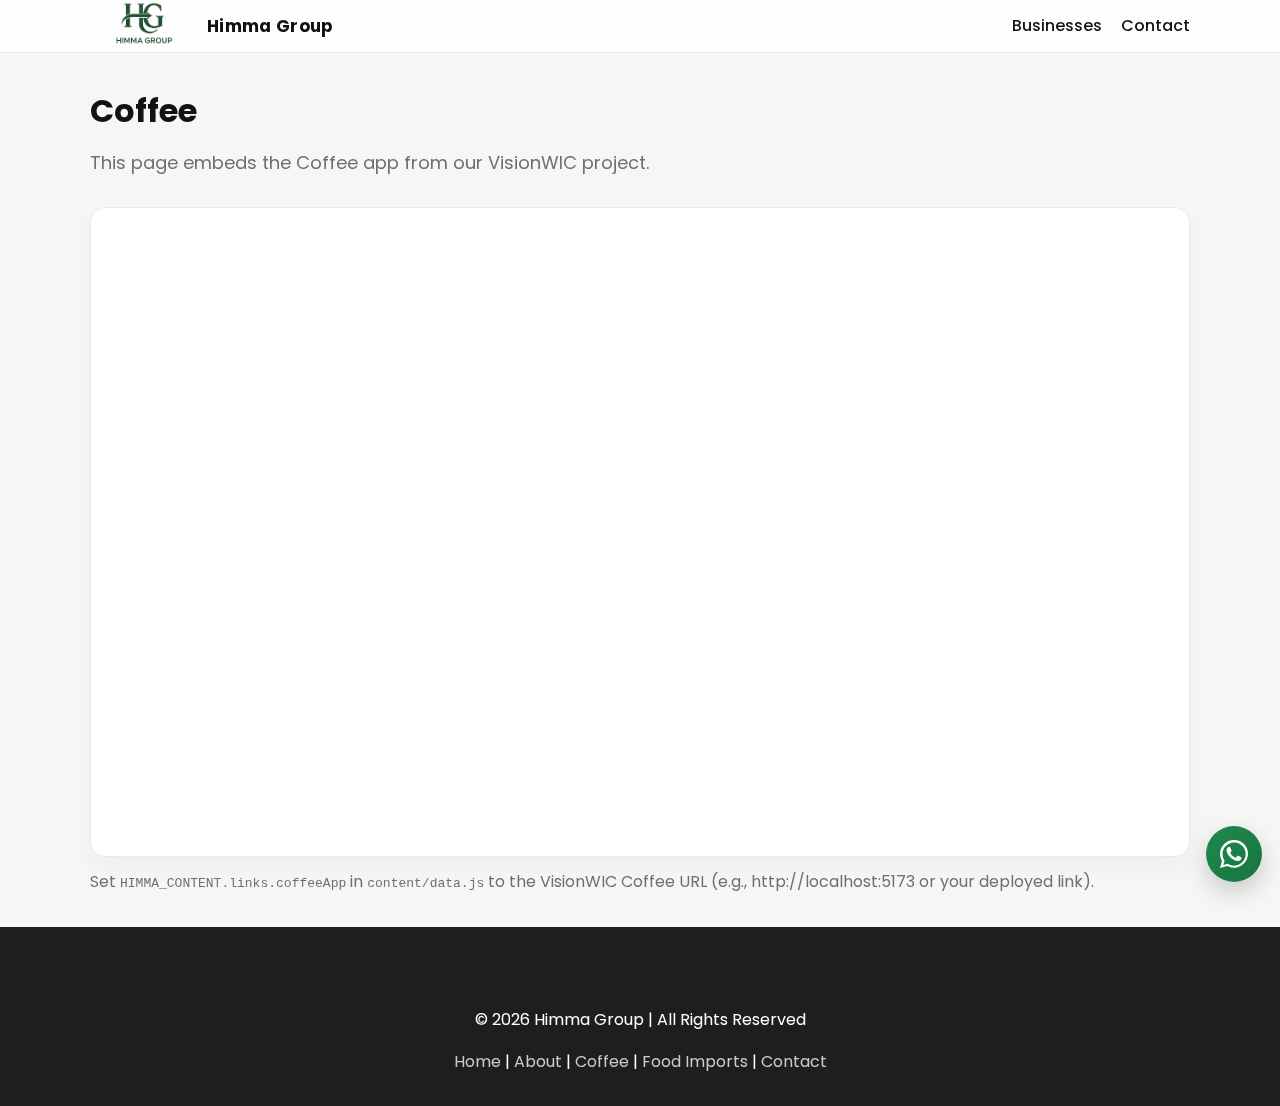
<file: company/coffee.html>
<!doctype html>
<html lang="en">
<head>
  <meta charset="utf-8" />
  <meta name="viewport" content="width=device-width, initial-scale=1" />
  <title>Coffee (Embedded App) | Himma Group</title>
  <link href="https://fonts.googleapis.com/css2?family=Poppins:wght@300;400;500;600;700&display=swap" rel="stylesheet">
  <link rel="stylesheet" href="../assets/css/styles.css" />
  <link rel="icon" href="../static/logo.png" />
</head>
<body>
  <header class="site-header" data-nav>
    <div class="container row between center">
      <a href="../index.html" class="brand">
  <img src="../static/logo.png" alt="Himma Group logo" class="logo" onerror="this.onerror=null;this.src='[data-uri]';" />
        <span>Himma Group</span>
      </a>
      <nav class="nav">
        <a href="../index.html#businesses">Businesses</a>
        <a href="../index.html#contact">Contact</a>
      </nav>
      <button class="hamburger" aria-label="Open menu" aria-expanded="false" data-menu-toggle>
        <span></span><span></span><span></span>
      </button>
    </div>
  </header>
  <main>
    <section class="container" style="padding:2rem 0 0">
      <h1 class="section-title">Coffee</h1>
      <p class="section-subtitle">This page embeds the Coffee app from our VisionWIC project.</p>
    </section>
    <section style="margin:0 auto 2rem" class="container">
      <div id="embed-wrapper" style="border:1px solid #e7e9e7;border-radius:16px;overflow:hidden;background:#fff;box-shadow:0 10px 24px rgba(0,0,0,.04)">
        <iframe id="coffee-embed" title="Coffee App" src="about:blank" style="width:100%;height:72vh;border:0;display:block;background:#fff"></iframe>
      </div>
      <p id="embed-fallback" style="color:#6f6f6f;margin:.8rem 0 0;display:none">Set <code>HIMMA_CONTENT.links.coffeeApp</code> in <code>content/data.js</code> to the VisionWIC Coffee URL (e.g., http://localhost:5173 or your deployed link).</p>
    </section>
  </main>
  <footer class="site-footer alt">
    <div class="wp-block-group alignfull has-white-color has-black-background-color has-text-color has-background">
      <p style="text-align:center;">&copy; <span id="year"></span> Himma Group | All Rights Reserved</p>
      <p style="text-align:center;" class="footer-links">
        <a href="../index.html">Home</a> |
        <a href="../index.html#about">About</a> |
        <a href="coffee.html">Coffee</a> |
        <a href="materials.html">Food Imports</a> |
        <a href="../index.html#contact">Contact</a>
      </p>
    </div>
  </footer>
  <script>
    (function(){
      var s=document.createElement('script');
      s.src='../content/data.js';
      s.onerror=function(){};
      document.currentScript.parentElement.appendChild(s);
    })();
  </script>
  <script>
    (function(){
      function get(param){
        var m=location.search.match(new RegExp('[?&]'+param+'=([^&]+)'));return m?decodeURIComponent(m[1]):null;
      }
      function ready(fn){if(document.readyState!=='loading')fn();else document.addEventListener('DOMContentLoaded',fn)}
      ready(function(){
        var urlParam=get('url');
        var cfg=(window.HIMMA_CONTENT&&window.HIMMA_CONTENT.links&&window.HIMMA_CONTENT.links.coffeeApp)||'';
        var url=urlParam||cfg;
        var iframe=document.getElementById('coffee-embed');
        var fallback=document.getElementById('embed-fallback');
        if(url){
          iframe.src=url;
        }else{
          fallback.style.display='block';
        }
      });
    })();
  </script>
  <script src="../assets/js/main.js"></script>
</body>
</html>
</file>
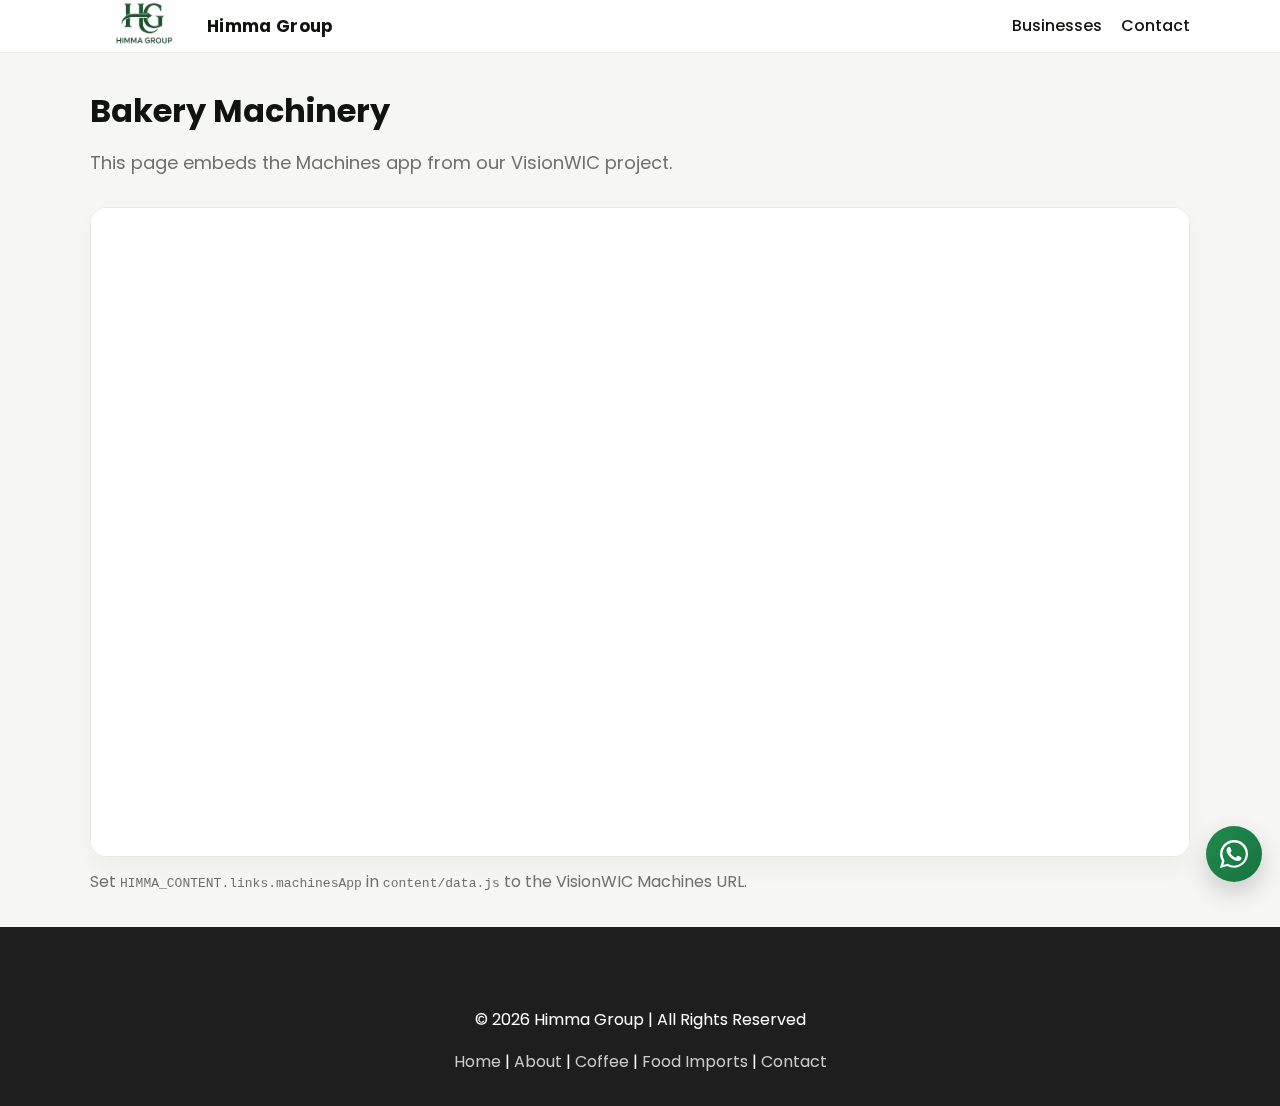
<file: company/machines.html>
<!doctype html>
<html lang="en">
<head>
  <meta charset="utf-8" />
  <meta name="viewport" content="width=device-width, initial-scale=1" />
  <title>Machines (Embedded App) | Himma Group</title>
  <link href="https://fonts.googleapis.com/css2?family=Poppins:wght@300;400;500;600;700&display=swap" rel="stylesheet">
  <link rel="stylesheet" href="../assets/css/styles.css" />
  <link rel="icon" href="../static/logo.png" />
</head>
<body>
  <header class="site-header" data-nav>
    <div class="container row between center">
      <a href="../index.html" class="brand">
  <img src="../static/logo.png" alt="Himma Group logo" class="logo" onerror="this.onerror=null;this.src='[data-uri]';" />
        <span>Himma Group</span>
      </a>
      <nav class="nav">
        <a href="../index.html#businesses">Businesses</a>
        <a href="../index.html#contact">Contact</a>
      </nav>
      <button class="hamburger" aria-label="Open menu" aria-expanded="false" data-menu-toggle>
        <span></span><span></span><span></span>
      </button>
    </div>
  </header>
  <main>
    <section class="container" style="padding:2rem 0 0">
      <h1 class="section-title">Bakery Machinery</h1>
      <p class="section-subtitle">This page embeds the Machines app from our VisionWIC project.</p>
    </section>
    <section style="margin:0 auto 2rem" class="container">
      <div id="embed-wrapper" style="border:1px solid #e7e9e7;border-radius:16px;overflow:hidden;background:#fff;box-shadow:0 10px 24px rgba(0,0,0,.04)">
        <iframe id="machines-embed" title="Machines App" src="about:blank" style="width:100%;height:72vh;border:0;display:block;background:#fff"></iframe>
      </div>
      <p id="embed-fallback" style="color:#6f6f6f;margin:.8rem 0 0;display:none">Set <code>HIMMA_CONTENT.links.machinesApp</code> in <code>content/data.js</code> to the VisionWIC Machines URL.</p>
    </section>
  </main>
  <footer class="site-footer alt">
    <div class="wp-block-group alignfull has-white-color has-black-background-color has-text-color has-background">
      <p style="text-align:center;">&copy; <span id="year"></span> Himma Group | All Rights Reserved</p>
      <p style="text-align:center;" class="footer-links">
        <a href="../index.html">Home</a> |
        <a href="../index.html#about">About</a> |
        <a href="coffee.html">Coffee</a> |
        <a href="materials.html">Food Imports</a> |
        <a href="../index.html#contact">Contact</a>
      </p>
    </div>
  </footer>
  <script>
    (function(){
      var s=document.createElement('script');
      s.src='../content/data.js';
      s.onerror=function(){};
      document.currentScript.parentElement.appendChild(s);
    })();
  </script>
  <script>
    (function(){
      function get(param){
        var m=location.search.match(new RegExp('[?&]'+param+'=([^&]+)'));return m?decodeURIComponent(m[1]):null;
      }
      function ready(fn){if(document.readyState!=='loading')fn();else document.addEventListener('DOMContentLoaded',fn)}
      ready(function(){
        var urlParam=get('url');
        var cfg=(window.HIMMA_CONTENT&&window.HIMMA_CONTENT.links&&window.HIMMA_CONTENT.links.machinesApp)||'';
        var url=urlParam||cfg;
        var iframe=document.getElementById('machines-embed');
        var fallback=document.getElementById('embed-fallback');
        if(url){
          iframe.src=url;
        }else{
          fallback.style.display='block';
        }
      });
    })();
  </script>
  <script src="../assets/js/main.js"></script>
</body>
</html>
</file>
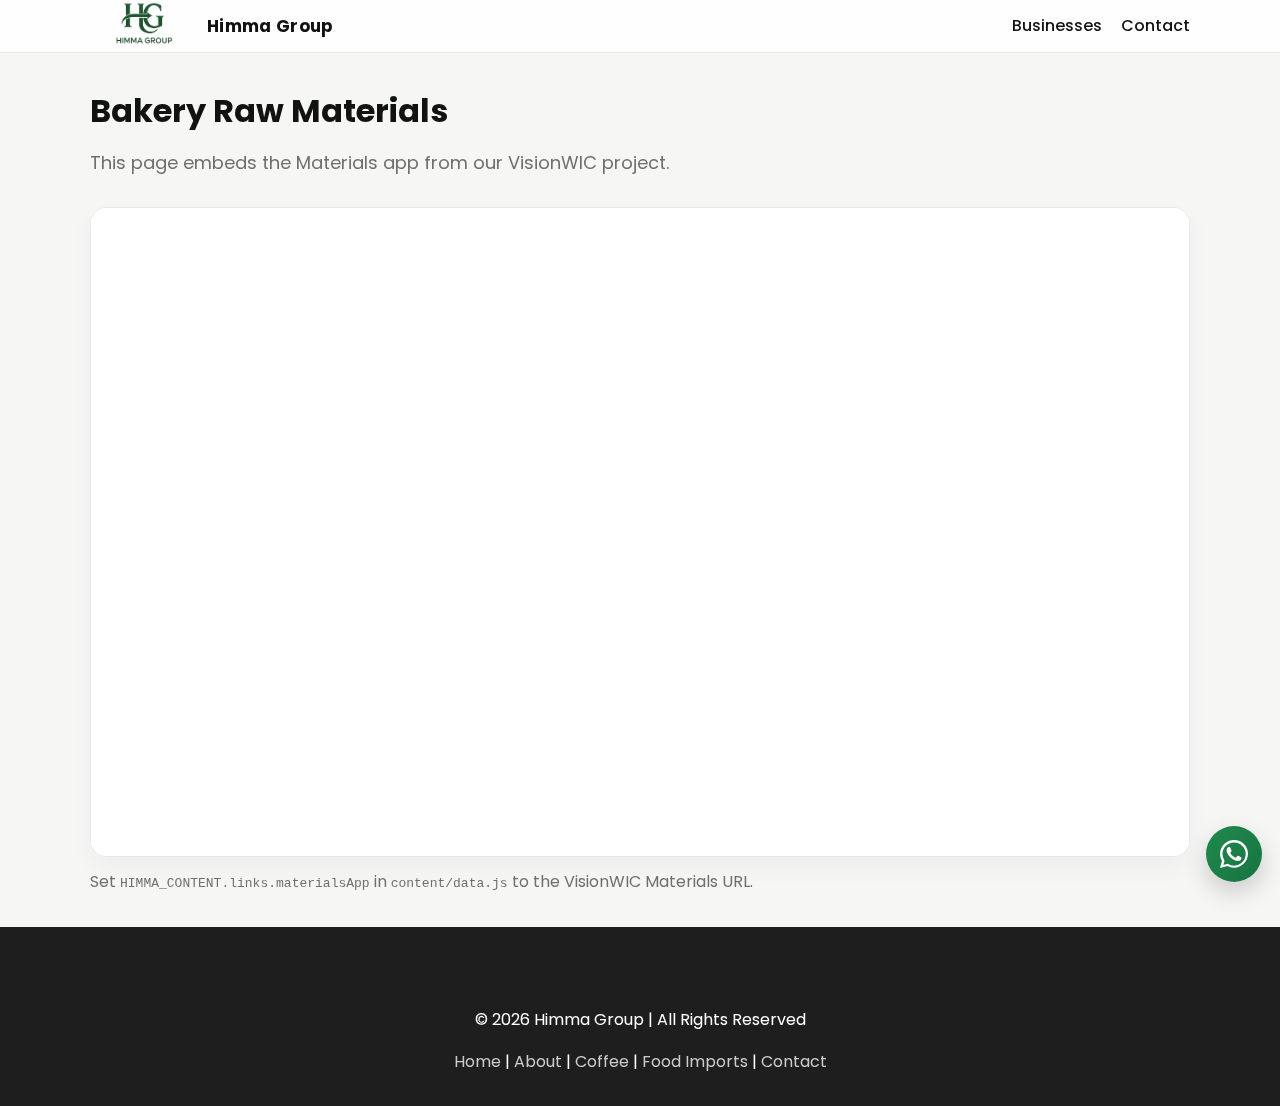
<file: company/materials.html>
<!doctype html>
<html lang="en">
<head>
  <meta charset="utf-8" />
  <meta name="viewport" content="width=device-width, initial-scale=1" />
  <title>Materials (Embedded App) | Himma Group</title>
  <link href="https://fonts.googleapis.com/css2?family=Poppins:wght@300;400;500;600;700&display=swap" rel="stylesheet">
  <link rel="stylesheet" href="../assets/css/styles.css" />
  <link rel="icon" href="../static/logo.png" />
</head>
<body>
  <header class="site-header" data-nav>
    <div class="container row between center">
      <a href="../index.html" class="brand">
  <img src="../static/logo.png" alt="Himma Group logo" class="logo" onerror="this.onerror=null;this.src='[data-uri]';" />
        <span>Himma Group</span>
      </a>
      <nav class="nav">
        <a href="../index.html#businesses">Businesses</a>
        <a href="../index.html#contact">Contact</a>
      </nav>
      <button class="hamburger" aria-label="Open menu" aria-expanded="false" data-menu-toggle>
        <span></span><span></span><span></span>
      </button>
    </div>
  </header>
  <main>
    <section class="container" style="padding:2rem 0 0">
      <h1 class="section-title">Bakery Raw Materials</h1>
      <p class="section-subtitle">This page embeds the Materials app from our VisionWIC project.</p>
    </section>
    <section style="margin:0 auto 2rem" class="container">
      <div id="embed-wrapper" style="border:1px solid #e7e9e7;border-radius:16px;overflow:hidden;background:#fff;box-shadow:0 10px 24px rgba(0,0,0,.04)">
        <iframe id="materials-embed" title="Materials App" src="about:blank" style="width:100%;height:72vh;border:0;display:block;background:#fff"></iframe>
      </div>
      <p id="embed-fallback" style="color:#6f6f6f;margin:.8rem 0 0;display:none">Set <code>HIMMA_CONTENT.links.materialsApp</code> in <code>content/data.js</code> to the VisionWIC Materials URL.</p>
    </section>
  </main>
  <footer class="site-footer alt">
    <div class="wp-block-group alignfull has-white-color has-black-background-color has-text-color has-background">
      <p style="text-align:center;">&copy; <span id="year"></span> Himma Group | All Rights Reserved</p>
      <p style="text-align:center;" class="footer-links">
        <a href="../index.html">Home</a> |
        <a href="../index.html#about">About</a> |
        <a href="coffee.html">Coffee</a> |
        <a href="materials.html">Food Imports</a> |
        <a href="../index.html#contact">Contact</a>
      </p>
    </div>
  </footer>
  <script>
    (function(){
      var s=document.createElement('script');
      s.src='../content/data.js';
      s.onerror=function(){};
      document.currentScript.parentElement.appendChild(s);
    })();
  </script>
  <script>
    (function(){
      function get(param){
        var m=location.search.match(new RegExp('[?&]'+param+'=([^&]+)'));return m?decodeURIComponent(m[1]):null;
      }
      function ready(fn){if(document.readyState!=='loading')fn();else document.addEventListener('DOMContentLoaded',fn)}
      ready(function(){
        var urlParam=get('url');
        var cfg=(window.HIMMA_CONTENT&&window.HIMMA_CONTENT.links&&window.HIMMA_CONTENT.links.materialsApp)||'';
        var url=urlParam||cfg;
        var iframe=document.getElementById('materials-embed');
        var fallback=document.getElementById('embed-fallback');
        if(url){
          iframe.src=url;
        }else{
          fallback.style.display='block';
        }
      });
    })();
  </script>
  <script src="../assets/js/main.js"></script>
</body>
</html>
</file>
<file: assets/css/styles.css>
/* Brand palette derived from logo (approximate) */
:root{
  --green:#1f8a4c; /* primary */
  --green-rgba-35: rgba(31,138,76,0.35);
  --green-rgba-14: rgba(31,138,76,0.14);
  --green-700:#187342;
  --brown:#6b441f; /* coffee bean */
  --gold:#b07a2a; /* accent */
  --dark:#101310;
  --ink:#1a1a1a;
  --muted:#6f6f6f;
  --bg:#f6f7f5;
  --white:#ffffff;
}

*{box-sizing:border-box}
html,body{margin:0;padding:0}
body{
  font-family:'Poppins',system-ui,-apple-system,Segoe UI,Roboto,Helvetica,Arial,sans-serif;
  color:var(--ink);
  background:var(--bg);
  line-height:1.6;
}
.container{width:min(1100px,92%);margin-inline:auto}
.row{display:flex;gap:1rem}
.row.between{justify-content:space-between}
.row.center{align-items:center}
.grid-2{display:grid;grid-template-columns:1.3fr 1fr;gap:2rem}
@media (max-width:900px){.grid-2{grid-template-columns:1fr}}

/* Header */
.site-header{position:sticky;top:0;background:rgba(255,255,255,.8);-webkit-backdrop-filter:saturate(140%) blur(10px);backdrop-filter:saturate(140%) blur(10px);border-bottom:1px solid #e9ece8;z-index:10}
.site-header .brand{display:flex;align-items:center;gap:.6rem;color:var(--dark);text-decoration:none;font-weight:600}
.logo{height:52px;width:auto;object-fit:contain;display:inline-block}
.brand span{font-size:1.05rem;font-weight:700;color:var(--dark);letter-spacing:0.02em}
.nav{display:flex;gap:1.2rem}
.nav a{color:var(--dark);text-decoration:none;font-weight:500}
.nav a:hover{color:var(--green)}
.hamburger{display:none;background:none;border:0;cursor:pointer}
.hamburger span{display:block;width:24px;height:2px;background:var(--dark);margin:5px 0}
@media (max-width:760px){
  .nav{display:none}
  .hamburger{display:block}
}

/* Hero */
.hero{position:relative;padding:7rem 0 5rem;overflow:hidden}
.cover-hero{color:#fff; background: #000 url('../img/hero.svg') center/cover no-repeat; position:relative}
.cover-hero::before{content:""; position:absolute; inset:0; background:rgba(0,0,0,.4)}
.cover-hero .cover-inner{position:relative; text-align:center}
.btn.white{background:#fff;color:#000;border-color:#fff}
.btn.white:hover{background:#f2f2f2}
.hero-grid{display:grid;grid-template-columns:3fr 2fr;gap:2rem;align-items:center}
.hero-copy{min-width:0}
/* .hero-media: used to align the hero visual (slider) to the right column */
.hero-media{display:flex;justify-content:flex-end}
@media (max-width:900px){
  .hero-grid{grid-template-columns:1fr}
  .hero-media{order:-1;justify-content:center}
}

.scroll-indicator{margin-top:1rem;color:var(--muted);font-size:.85rem;position:relative;padding-left:14px}
.scroll-indicator::before{content:'';position:absolute;left:0;top:.1rem;width:6px;height:14px;border:2px solid #cfd6cf;border-radius:8px;box-shadow:inset 0 -4px 0 0 var(--green)}
.hero h1{font-size:clamp(28px,4vw,44px);line-height:1.15;margin:0 0 1rem;color:var(--dark)}
.hero p{max-width:700px;color:var(--muted);margin:0 0 1.5rem}
.hero .cta{display:flex;gap:.8rem;flex-wrap:wrap}
.hero-bg{position:absolute;inset:0;background:radial-gradient(1200px 500px at 20% 10%, rgba(31,138,76,.18), transparent 60%),radial-gradient(900px 400px at 80% 0%, rgba(176,122,42,.12), transparent 60%)}

/* KPI counters (used in Materials hero) */
.kpis{display:grid;grid-auto-flow:column;gap:1rem;justify-content:center;margin:1rem auto 0}
.kpi{min-width:140px;padding:.8rem 1rem;border-radius:12px;border:1px solid #e7e9e7;background:rgba(255,255,255,.06);backdrop-filter:saturate(140%) blur(6px);text-align:center;color:#fff}
.kpi strong{display:block;font-size:clamp(18px,2.8vw,26px);line-height:1.1;color:#fff}
.kpi div{color:#e9f5ee;font-weight:500;font-size:.9rem}
@media (max-width:700px){.kpis{grid-auto-flow:row;grid-template-columns:repeat(3,minmax(0,1fr))}.kpi{min-width:0}}

/* Smooth fade for hero title and subtitle when slides change */
#hero-title, #hero-body{transition:opacity .32s ease, transform .32s ease;will-change:opacity,transform}
.fade-text.fading{opacity:0;transform:translateY(6px)}

/* Cards */
/* Use auto-fit so the grid adapts: 1–4 columns depending on space */
.cards{display:grid;grid-template-columns:repeat(auto-fit,minmax(260px,1fr));gap:1.2rem;margin:3rem auto}
.card{background:var(--white);padding:1.6rem;border-radius:16px;position:relative;border:1px solid #e7e9e7;box-shadow:0 10px 24px rgba(0,0,0,.04);overflow:hidden}
.card h3{margin:.8rem 0 0;font-size:1.3rem}
.card p{color:var(--muted)}
.card .arrow-link{display:inline-flex;align-items:center;gap:.4rem;color:var(--green);text-decoration:none;font-weight:600}
.card .arrow-link::after{content:'→';transition:transform .2s ease}
.card .arrow-link:hover::after{transform:translateX(4px)}
.card-badge{position:absolute;top:14px;right:16px;background:linear-gradient(135deg,var(--green),var(--green-700));color:#fff;font-weight:700;padding:.3rem .6rem;border-radius:999px;font-size:.8rem}

/* Compact cards and gentle hover helpers (industries/certifications) */
.cards.compact{gap:.9rem}
.cards.compact .card{padding:1.2rem}
.card.soft-hover{transition:transform .2s ease, box-shadow .2s ease}
.card.soft-hover:hover{transform:translateY(-4px);box-shadow:0 14px 30px rgba(0,0,0,.08)}
.cards.certifications .card{text-align:center}

/* Icon tile used in services */
.icon-wrap{width:44px;height:44px;border-radius:12px;background:var(--green-rgba-14);display:inline-flex;align-items:center;justify-content:center}
.icon-wrap img{width:26px;height:26px}

/* CTA row helper inside cards */
.cta-row{display:flex;gap:.6rem;flex-wrap:wrap;margin-top:.8rem}

/* Card header: thumbnail + title inline */
.card-head{display:flex;align-items:center;gap:.8rem}
.card-head h3{margin:0;font-size:1.3rem}

/* Full-bleed image: place image as block-level at top of card */
.card .card-top-image{display:block;width:100%;height:auto;aspect-ratio:16/10;object-fit:cover;border-bottom-left-radius:0;border-bottom-right-radius:0;transition:transform 0.3s ease}
.card:hover .card-top-image{transform:scale(1.05)}
.card .card-content{padding:1rem 0 0}

/* About */
.about{margin:4rem auto}
.list-check{list-style:none;padding:0;margin:0;display:grid;gap:.6rem}
.list-check li{position:relative;padding-left:1.6rem}
.list-check li::before{content:'✔';position:absolute;left:0;color:var(--green)}

.section-title{margin:0 0 1rem;font-size:clamp(22px,3.4vw,32px);color:var(--dark)}
.section-subtitle{margin:-.2rem 0 1.8rem;color:var(--muted);font-size:clamp(14px,2.2vw,18px)}
.eyebrow{display:inline-block;font-weight:600;letter-spacing:.08em;text-transform:uppercase;color:var(--green);font-size:.78rem;margin-bottom:.4rem}

/* Feature sections */
.feature-slab{margin:4.5rem 0}
.feature-grid{display:grid;grid-template-columns:minmax(0,1.15fr) minmax(0,1fr);gap:2.5rem;align-items:center}
.feature-grid.reverse{grid-template-columns:minmax(0,1fr) minmax(0,1.15fr)}
.feature-grid.reverse > :first-child{order:2}
.feature-grid.reverse > :last-child{order:1}
.feature-slab .feature-grid{padding:3rem;border-radius:28px;border:1px solid rgba(16,19,16,0.06);background:linear-gradient(135deg,rgba(255,255,255,0.98),rgba(255,255,255,0.92));box-shadow:0 20px 40px rgba(0,0,0,.05)}
.feature-coffee .feature-grid{background:linear-gradient(135deg,rgba(31,138,76,0.12),rgba(255,255,255,0.96))}
.feature-machinery .feature-grid{background:linear-gradient(135deg,rgba(176,122,42,0.12),rgba(255,255,255,0.96))}
.feature-materials .feature-grid{background:linear-gradient(135deg,rgba(107,68,31,0.1),rgba(255,255,255,0.96))}
.feature-content h2{margin-top:0}
.feature-content p{color:var(--muted)}
.feature-content .btn{margin-top:1.5rem}
.feature-card{display:flex;flex-direction:column;gap:1.2rem;height:100%}
.feature-card h3{margin-top:0}
.feature-card ul{margin:0}

@media (max-width:1000px){
  .feature-slab .feature-grid{padding:2.2rem}
}
@media (max-width:900px){
  .feature-grid,
  .feature-grid.reverse{grid-template-columns:1fr}
  .feature-grid.reverse > :first-child{order:initial}
  .feature-grid.reverse > :last-child{order:initial}
}
@media (max-width:680px){
  .feature-slab .feature-grid{padding:1.6rem}
}

/* Contact */
.contact{background:linear-gradient(180deg, #ffffff, #f7faf7);padding:3.5rem 0;border-top:1px solid #e7e9e7;border-bottom:1px solid #e7e9e7}
.contact-form{display:grid;grid-template-columns:1fr 1fr;gap:1rem}
.contact-form label{display:grid;gap:.35rem}
.contact-form .full{grid-column:1/-1}
input,textarea{border:1px solid #dfe3df;border-radius:12px;padding:.8rem 1rem;font:inherit;background:#fff}
input:focus,textarea:focus{outline:2px solid var(--green-rgba-35)}
input:invalid:not(:placeholder-shown),textarea:invalid:not(:placeholder-shown){border-color:#e74c3c}

.form-error{display:none;color:#e74c3c;font-size:0.85rem;margin-top:0.25rem;font-weight:500}

/* Buttons */
.btn{display:inline-block;padding:.8rem 1.1rem;border-radius:999px;border:2px solid transparent;text-decoration:none;font-weight:600;cursor:pointer}
.btn.primary{background:var(--green);color:#fff}
.btn.primary:hover{background:var(--green-700)}
.btn.ghost{border-color:var(--green);color:var(--green);background:transparent}
.btn.ghost:hover{background:var(--green-rgba-14)}

/* Stats band for machines page */
.stats-band{background:linear-gradient(135deg, var(--dark), #132a1c);color:#fff;padding:2.4rem 0;border-top:1px solid rgba(255,255,255,.06);border-bottom:1px solid rgba(255,255,255,.06)}
.stats-grid{display:grid;grid-template-columns:repeat(4,1fr);gap:1.2rem;align-items:center}
.stats-grid .stat-item{text-align:center;padding:1rem 0}
.stats-grid .stat-number{font-weight:800;font-size:clamp(22px,4vw,36px);color:var(--green)}
.stats-grid .stat-label{opacity:.85}
@media (max-width:900px){.stats-grid{grid-template-columns:repeat(2,1fr)}}

/* Footer */
.site-footer {
  background: #1e1e1e;
  color: #fff;
  padding: 4rem 2rem 2rem;
}

.footer-content {
  max-width: 1200px;
  margin: 0 auto;
  display: grid;
  grid-template-columns: repeat(auto-fit, minmax(250px, 1fr));
  gap: 3rem;
  margin-bottom: 3rem;
}

.footer-section h2 {
  color: #fff;
  font-size: 1.5rem;
  margin-bottom: 1.5rem;
}

.footer-section p {
  color: #ccc;
  line-height: 1.6;
  margin-bottom: 1.5rem;
}

.social-links {
  display: flex;
  gap: 1rem;
}

.social-icon {
  background: #008E4C;
  color: #fff;
  width: 35px;
  height: 35px;
  border-radius: 50%;
  display: flex;
  align-items: center;
  justify-content: center;
  transition: background-color 0.3s;
}

.social-icon:hover {
  background: #00b462;
}

.footer-links {
  list-style: none;
  padding: 0;
  margin: 0;
}

.footer-links li {
  margin-bottom: 0.8rem;
}

.footer-links a {
  color: #ccc;
  text-decoration: none;
  transition: color 0.3s;
}

.footer-links a:hover {
  color: #fff;
}

.contact-info {
  list-style: none;
  padding: 0;
  margin: 0;
}

.contact-info li {
  display: flex;
  align-items: center;
  gap: 0.5rem;
  margin-bottom: 1rem;
  color: #ccc;
}

.contact-info i {
  color: #008E4C;
  width: 20px;
}

.footer-bottom {
  border-top: 1px solid #333;
  padding-top: 2rem;
  text-align: center;
  color: #888;
}

@media (max-width: 768px) {
  .site-footer {
    padding: 3rem 1rem 1.5rem;
  }
  
  .footer-content {
    gap: 2rem;
  }
  
  .footer-section {
    text-align: center;
  }
  
  .social-links {
    justify-content: center;
  }
  
  .contact-info li {
    justify-content: center;
  }
}

/* Utility */
section{scroll-margin-top:80px}

/* Images */
.card img.thumb{
  display:block;
  width:64px;
  height:64px;
  border-radius:12px;
  object-fit:cover;
  flex-shrink:0;
}
.card.has-card-top-image img.thumb{display:none}
#food .thumb{height:200px;object-position:center}

/* Medium screens: slightly smaller pill */
@media (max-width:1000px){
  /* on medium screens keep full-bleed but slightly taller aspect */
  .card .card-top-image{aspect-ratio:16/9}
}

/* On small screens revert to the full-width stacked thumbnail */
@media (max-width:680px){
  /* revert to stacked thumbnail on small screens for tighter layout */
  .card .card-top-image{display:none}
  .card img.thumb{display:block;width:100%;height:150px;border-radius:12px;margin-bottom:.8rem;margin-left:0}
  .card.has-card-top-image img.thumb{display:block}
  .card{padding:1rem}
}

/* Optional per-card focal point tuning (adjust as needed) */
.card.card-coffee .card-top-image{object-position:center left}
.card.card-machines .card-top-image{object-position:center}
.card.card-materials .card-top-image{object-position:center right}
.hero .hero-image{width:100%;max-width:960px;border-radius:16px;border:1px solid #e7e9e7;box-shadow:0 12px 28px rgba(0,0,0,.06);display:block;margin:1rem auto 0;background:#fff}

/* Simple hero slider */
.hero-media{display:flex;justify-content:flex-end}
.hero-slider{position:relative;width:100%;max-width:none;margin:1rem 0 0;border-radius:16px;overflow:hidden;aspect-ratio:16/9}
/* aspect-ratio fallback for older browsers: use an inner wrapper with padding-top */
.hero-slider .slides-inner{position:relative;display:flex;width:100%;height:0;padding-top:56.25%;overflow:hidden;transition:transform .6s ease}
.hero-slider .slides-inner .slide{position:relative;flex:0 0 100%;height:100%;top:0;left:0}
.hero-slider .slide{position:relative;width:100%;height:100%;transition:opacity .3s ease;display:flex;align-items:center;justify-content:center;background:#fff}
.hero-slider .slide img{width:100%;height:100%;display:block;object-fit:cover;max-width:none}
.hero-slider .slide.active{z-index:2}

/* Slider controls (prev/next) */
.slider-control{position:absolute;top:50%;transform:translateY(-50%);width:40px;height:40px;border-radius:50%;border:0;background:rgba(255,255,255,.9);box-shadow:0 6px 18px rgba(0,0,0,.08);display:inline-flex;align-items:center;justify-content:center;cursor:pointer;font-size:20px;color:var(--dark)}
.slider-control.prev{left:12px}
.slider-control.next{right:12px}
.slider-control:hover{filter:brightness(.95)}

/* Dots */
.slider-dots{position:absolute;left:50%;bottom:12px;transform:translateX(-50%);display:flex;gap:.5rem;z-index:3}
.slider-dots .dot{width:10px;height:10px;border-radius:50%;border:0;background:rgba(255,255,255,.85);box-shadow:0 6px 18px rgba(0,0,0,.06);cursor:pointer;padding:0}
.slider-dots .dot.active{background:var(--green)}

/* Make controls smaller on small screens */
@media (max-width:680px){
  .slider-control{width:34px;height:34px;font-size:18px}
  .slider-dots{bottom:8px}
}

/* Reveal animations */
@media (prefers-reduced-motion:no-preference){
  .reveal-up{opacity:0;transform:translateY(16px);animation:revealUp .7s ease forwards}
  .reveal-fade{opacity:0;animation:revealFade .9s ease forwards}
  .reveal-card{opacity:0;transform:translateY(22px);animation:revealUp .8s ease forwards}
  .delay-1{animation-delay:.08s}
  .delay-2{animation-delay:.16s}
  .delay-3{animation-delay:.24s}
  @keyframes revealUp{to{opacity:1;transform:none}}
  @keyframes revealFade{to{opacity:1}}
}

/* Floating WhatsApp button */
.whatsapp-fab{
  position:fixed;right:18px;bottom:18px;z-index:20;
  display:inline-flex;align-items:center;justify-content:center;
  width:56px;height:56px;border-radius:50%;
  background:linear-gradient(135deg,var(--green),var(--green-700));
  color:#fff;text-decoration:none;border:0;box-shadow:0 10px 24px rgba(0,0,0,.18);
}
.whatsapp-fab:hover{filter:brightness(1.05)}
.whatsapp-fab:focus{outline:3px solid rgba(31,138,76,0.4)}
.whatsapp-fab svg{width:28px;height:28px;fill:#fff}

/* Post-hoc fixes for glyphs and micro-interactions */
/* Override misencoded arrow and checkmark to safe unicode escapes */
.card .arrow-link::after{content:"\203A"}
.list-check li::before{content:"\2713"}

/* Subtle lift on hover for cards */
.card{transition:transform .2s ease, box-shadow .2s ease}
.card:hover{transform:translateY(-4px);box-shadow:0 16px 34px rgba(0,0,0,.08)}

/* FAQ accordion styles */
.faq{padding:3rem 0}
.faq-list{max-width:1000px;margin:1.5rem auto;display:grid;gap:1rem}
.faq-item{background:linear-gradient(180deg, #fff, rgba(255,255,255,0.96));border-radius:18px;padding:1rem;border:1px solid #ececec;box-shadow:0 18px 36px rgba(17,17,17,0.04);overflow:hidden}
.faq-question{display:flex;align-items:center;justify-content:space-between;width:100%;background:transparent;border:0;padding:.9rem 1rem;font-size:1.05rem;font-weight:600;cursor:pointer;border-radius:12px}
.faq-question span{display:inline-block}
.faq-icon{display:inline-flex;align-items:center;justify-content:center;width:44px;height:44px;border-radius:999px;border:1px solid rgba(0,0,0,0.06);background:var(--white);color:var(--green);font-weight:700;font-size:1.05rem;transition:transform .28s cubic-bezier(.2,.9,.2,1),background .2s}
.faq-answer{padding:0 1rem 1rem 1rem;color:var(--muted);line-height:1.7;transition:height .28s ease,opacity .28s ease;overflow:hidden}
.faq-answer p{margin:0}
.faq-item.open{border-color:rgba(31,138,76,0.12);box-shadow:0 24px 48px rgba(31,138,76,0.06)}
.faq-item.open .faq-icon{transform:rotate(45deg);background:var(--green);color:#fff;border-color:transparent}

@media (min-width:900px){
  .faq-list{gap:1.2rem}
  .faq-question{padding:1.4rem 1.25rem;font-size:1.1rem}
}

@media (max-width:680px){
  .faq-question{font-size:1rem}
  .faq-icon{width:40px;height:40px}
}
</file>
